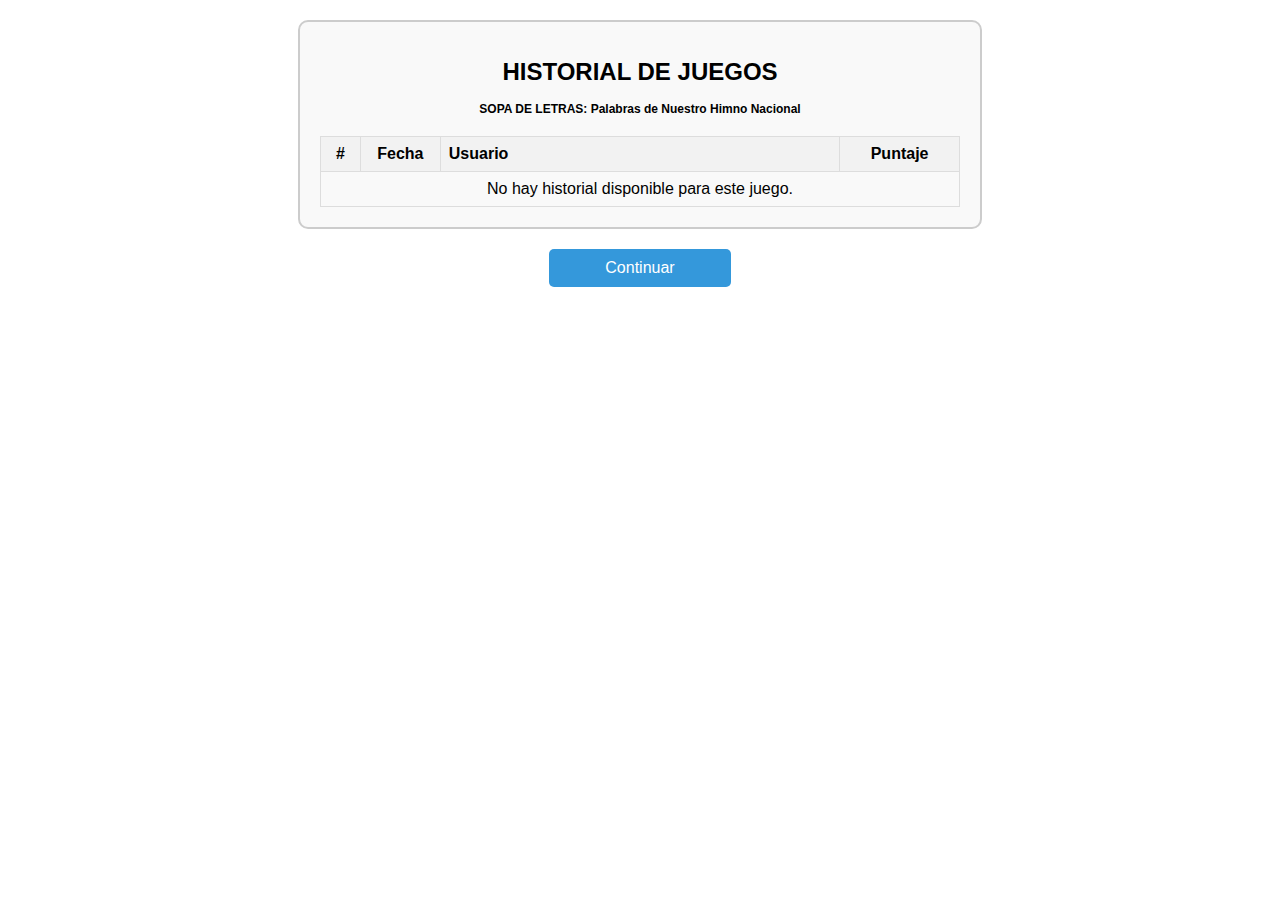
<file: out.html>
﻿<!DOCTYPE html>
<html lang="es">
<head>
    <meta charset="UTF-8">
    <meta name="viewport" content="width=device-width, initial-scale=1.0">
    <title>HISTORIAL DE JUEGOS</title>
    <style>
        body {
            font-family: Arial, sans-serif;
            height: 100vh;
            display: flex;
            flex-direction: column;
            align-items: center;
            min-height: 100vh;
            margin: 0;
        }

        .container {
            border: 2px solid #ccc;
            border-radius: 10px;
            display: inline-block;
            padding: 20px;
            width: 50%;
            overflow-x: auto;
            margin-top: 20px;
            background-color: #f9f9f9;
        }

        .recent-container {
            border: 2px solid #ccc;
            border-radius: 10px;
            display: inline-block;
            padding: 20px;
            width: 50%;
            overflow-x: auto;
            margin-top: 20px;
            background-color: #f9f9f9;
        }

        table {
            width: 100%;
            border-collapse: collapse;
            margin-top: 20px;
        }

        th, td {
            padding: 8px;
            border: 1px solid #ddd;
            text-align: center;
        }

        th {
            background-color: #f2f2f2;
        }

        tr:nth-child(even) {
            background-color: #f2f2f2;
        }

        th:nth-child(1), td:nth-child(1) {
            width: 5%;
        }

        th:nth-child(2), td:nth-child(2) {
            width: 10%;
        }

        th:nth-child(3), td:nth-child(3) {
            width: 50%;
            text-align: left;
        }

        th:nth-child(4), td:nth-child(4) {
            width: 15%;
        }

        .title-line1 {
            font-size: 24px;
        }

        .title-line2 {
            font-size: 12px;
        }

        .highlight {
            font-weight: bold;
            color: red;
        }

        .button-container {
            margin-top: 20px;
            display: flex;
            justify-content: center;
            gap: 20px;
            width: 100%;
        }

        .button {
            width: calc(15% - 10px);
            padding: 10px 20px;
            font-size: 16px;
            border: none;
            cursor: pointer;
            border-radius: 5px;
            text-align: center;
        }

        #backButton {
        }

        #continueButton {
            background-color: #3498db; /* Azul */
            color: #fff;
        }

         #GRALButton {
            background-color: #3344db; /* Azul mas oscuro */
            color: #fff;
        }
    </style>
</head>
<body>
    <div class="container">
        <center>
            <h1 class="title-line1">HISTORIAL DE JUEGOS</h1>
            <h2 class="title-line2">SOPA DE LETRAS: Palabras de Nuestro Himno Nacional</h2>
        </center>
        <table id="games-table">
            <thead>
                <tr>
                    <th>#</th>
                    <th>Fecha</th>
                    <th>Usuario</th>
                    <th>Puntaje</th>
                </tr>
            </thead>
            <tbody id="games-history"></tbody>
        </table>
    </div>

    <div id="recent-container" class="recent-container" style="display: none;">
        <center>
            <h2 class="title-line2">TU PUNTAJE</h2>
        </center>
        <table id="recent-game-table">
            <thead>
                <tr>
                    <th>#</th>
                    <th>Fecha</th>
                    <th>Usuario</th>
                    <th>Puntaje</th>
                </tr>
            </thead>
            <tbody id="recent-game-history"></tbody>
        </table>
    </div>

    <div class="button-container">
       

        <button id="continueButton" class="button">Continuar</button>
    </div>

    <script>
        document.addEventListener("DOMContentLoaded", function() {
            const gamesHistory = JSON.parse(localStorage.getItem("gamesHistory"));

            if (gamesHistory && gamesHistory.length > 0) {
                // Filtrar los juegos para encontrar aquellos que corresponden al juego "HNA_sdl"
                const filteredGames = gamesHistory.filter(game => game.game === "HNA_sdl");

                if (filteredGames.length > 0) {
                    // Ordenar los juegos filtrados por puntaje en orden descendente
                    filteredGames.sort((a, b) => b.puntaje - a.puntaje);

                    // Obtener el juego destacado (el de número más alto en "juegonumero")
                    const maxGame = filteredGames.reduce((max, game) => game.juegonumero > max.juegonumero ? game : max);

                    // Mostrar solo los primeros 5 juegos en la tabla principal
                    const top5Games = filteredGames.slice(0, 5);
                    const tbody = document.getElementById("games-history");
                    top5Games.forEach((game, index) => {
                        const row = document.createElement("tr");
                        row.innerHTML = `
                            <td>${index + 1}</td>
                            <td>${game.fecha}</td>
                            <td>${game.usuario}</td>
                            <td>${game.puntaje}</td>
                        `;
                        tbody.appendChild(row);
                    });

                    // Mostrar el juego destacado en "Tu Puntaje"
                    const recentContainer = document.getElementById("recent-container");
                    const recentTbody = document.getElementById("recent-game-history");
                    const recentRow = document.createElement("tr");
                    recentRow.classList.add("highlight");
                    recentRow.innerHTML = `
                        <td>${filteredGames.indexOf(maxGame) + 1}</td>
                        <td>${maxGame.fecha}</td>
                        <td>${maxGame.usuario}</td>
                        <td>${maxGame.puntaje}</td>
                    `;
                    recentTbody.appendChild(recentRow);
                    recentContainer.style.display = "block";
                } else {
                    const historyElement = document.getElementById("games-history");
                    historyElement.innerHTML = "<tr><td colspan='4'>No hay historial disponible para este juego.</td></tr>";
                }
            } else {
                const historyElement = document.getElementById("games-history");
                historyElement.innerHTML = "<tr><td colspan='4'>No hay historial disponible para este juego.</td></tr>";
            }




            // Proporcionar un botón para continuar
            document.getElementById("continueButton").addEventListener("click", function() {
                window.location.href = '../3/3.html'; // Reemplaza con la URL correspondiente
            });



        });
    </script>
</body>
</html>
</file>
